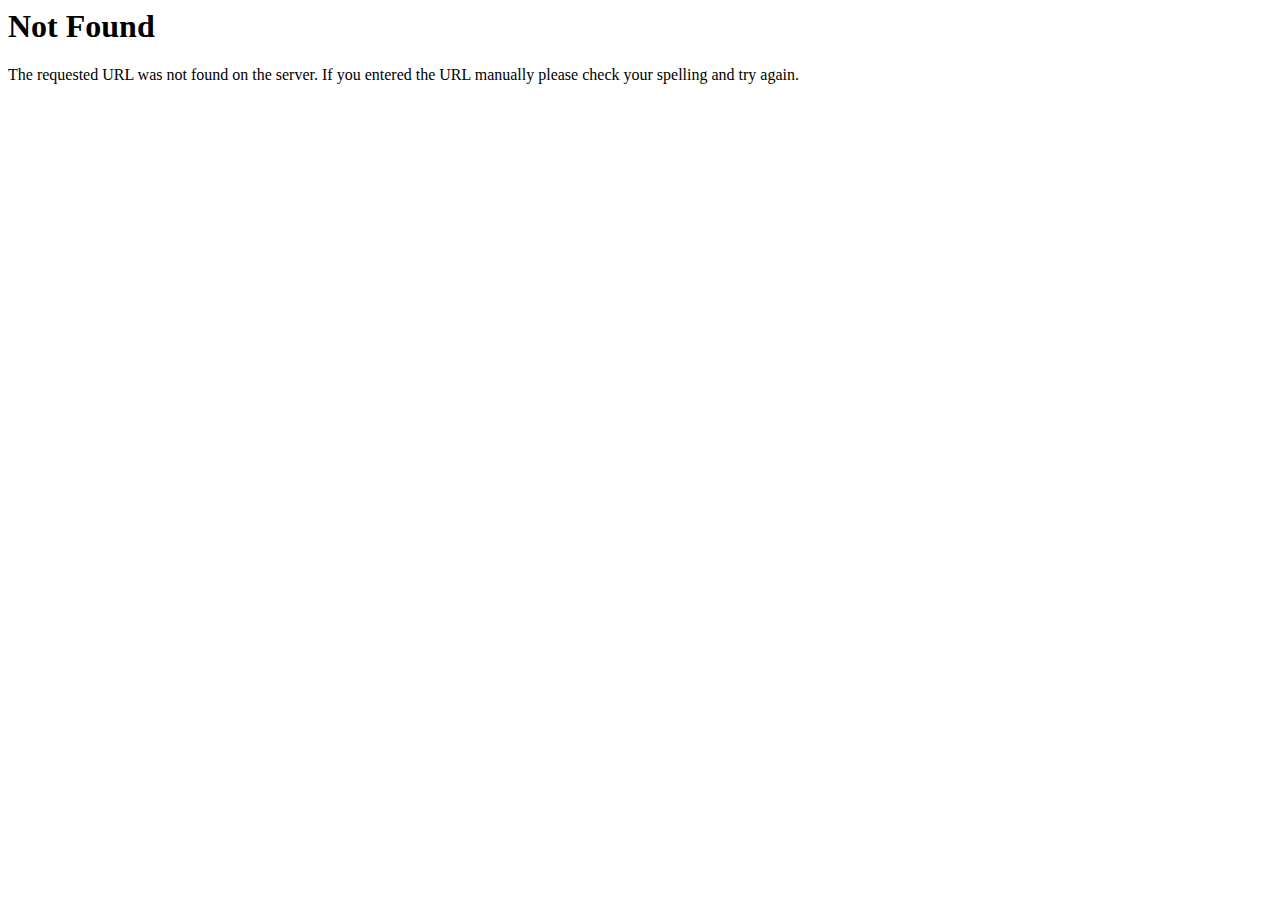
<file: static/fonts/fa-brands-400.html>
<!DOCTYPE HTML PUBLIC "-//W3C//DTD HTML 3.2 Final//EN">
<title>404 Not Found</title>
<h1>Not Found</h1>
<p>The requested URL was not found on the server. If you entered the URL manually please check your spelling and try again.</p>
</file>
